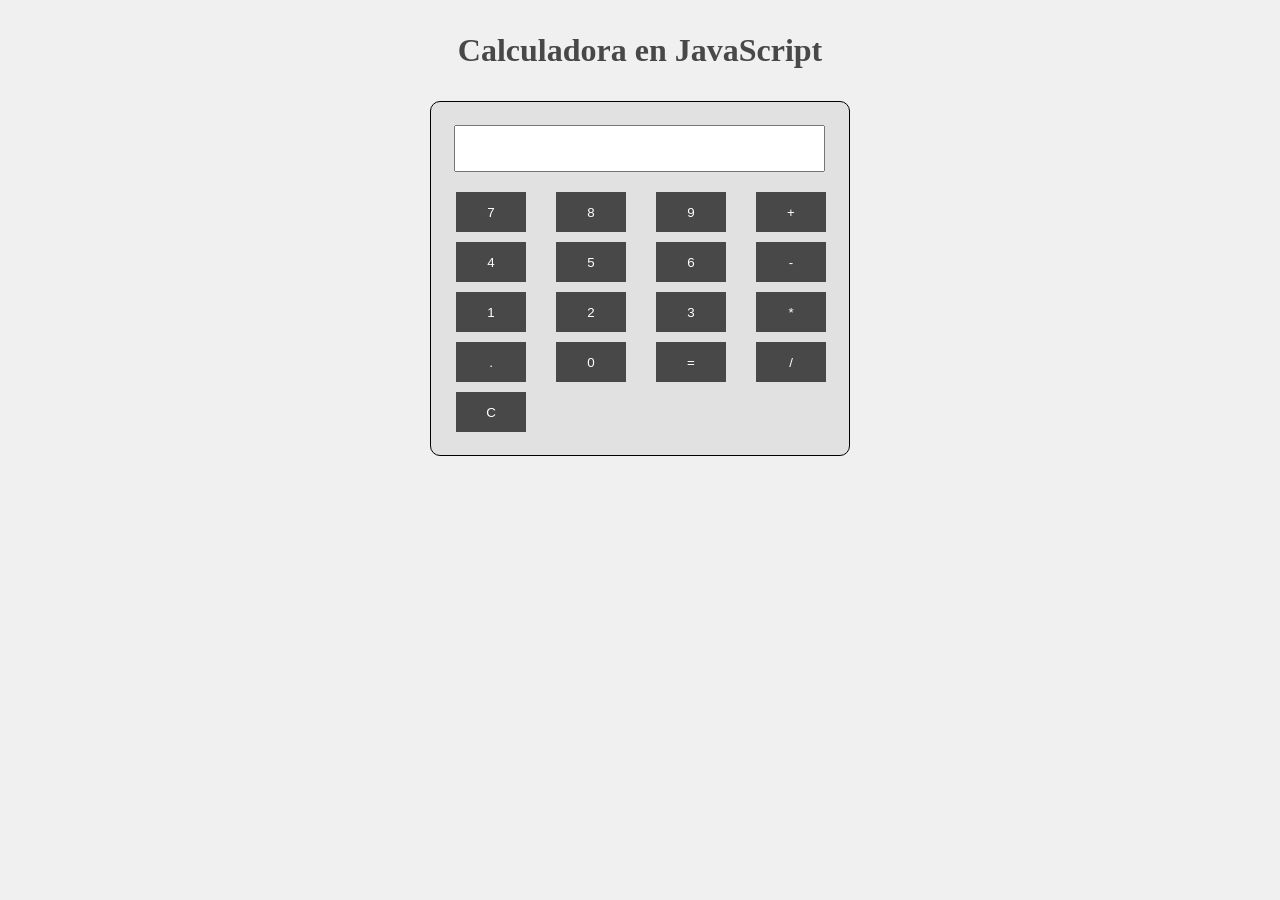
<file: index.html>
<!DOCTYPE html>
<html lang="es">
<head>
    <meta charset="UTF-8">
    <meta name="viewport" content="width=device-width, initial-scale=1.0">
    <title>Calculadora en JavaScript</title>
    <link rel="stylesheet" href="css/style.css">
    <link rel="shortcut icon" href="assets/calculadora.png" type="image/x-icon">
</head>
<body>
    <h1>Calculadora en JavaScript</h1>

    <div class="calculadora">
        <input id="pantalla" type="text" readonly>
        <br>
        <input type="button" value="7" onclick="Agregar('7');">
        <input type="button" value="8" onclick="Agregar('8');">
        <input type="button" value="9" onclick="Agregar('9');">
        <input type="button" value="+" onclick="Agregar('+');">
        <br>
        <input type="button" value="4" onclick="Agregar('4');">
        <input type="button" value="5" onclick="Agregar('5');">
        <input type="button" value="6" onclick="Agregar('6');">
        <input type="button" value="-" onclick="Agregar('-');">
        <br>
        <input type="button" value="1" onclick="Agregar('1');">
        <input type="button" value="2" onclick="Agregar('2');">
        <input type="button" value="3" onclick="Agregar('3');">
        <input type="button" value="*" onclick="Agregar('*');">
        <br>
        <input type="button" value="." onclick="Agregar('.');">
        <input type="button" value="0" onclick="Agregar('0');">
        <input type="button" value="=" onclick="Calcular();">
        <input type="button" value="/" onclick="Agregar('/');">
        <br>
        <input type="button" value="C" onclick="Borrar();">
    </div>

    <script src="js/script.js"></script>
</body>
</html>
</file>
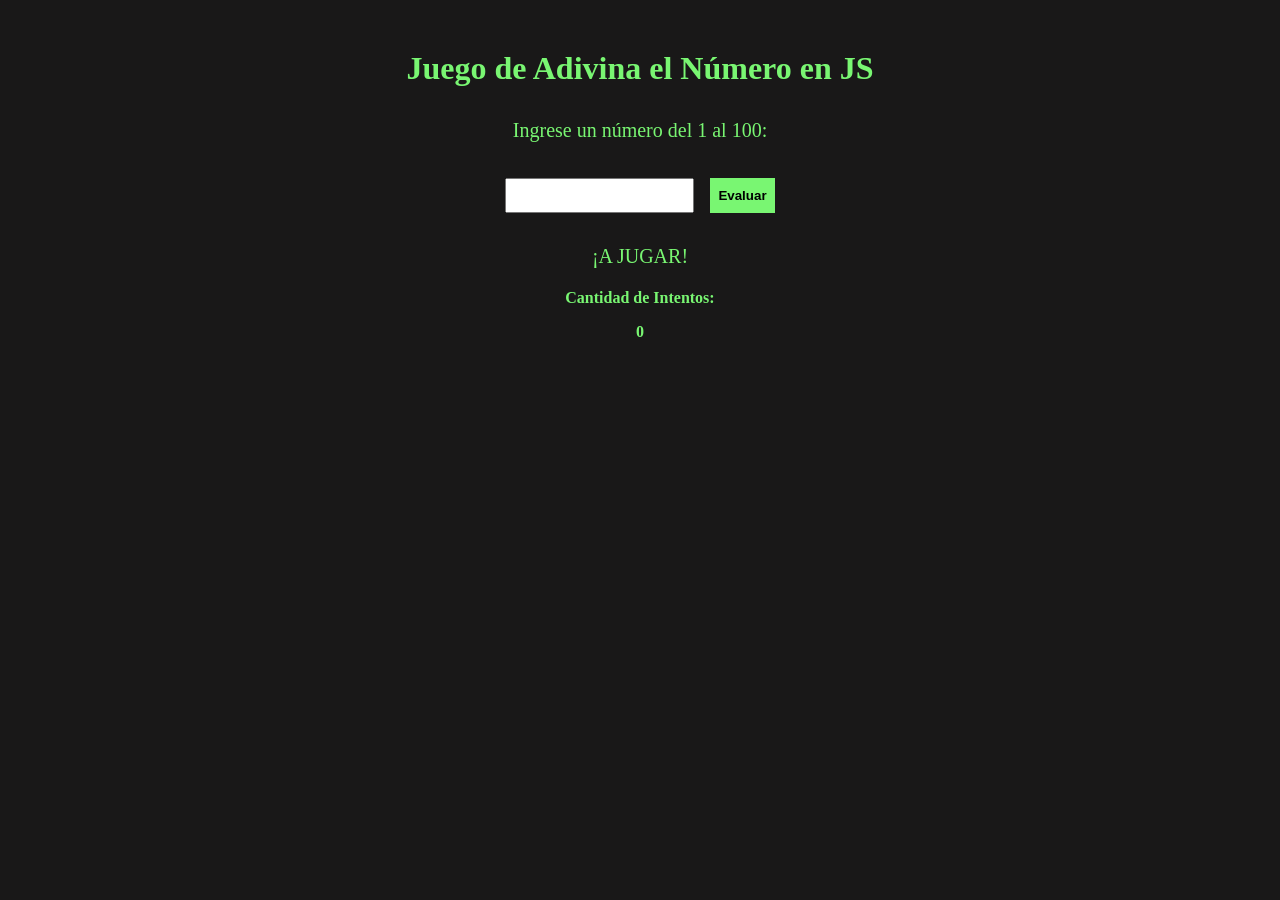
<file: Juego-Adivinanza-JS/index.html>
<!DOCTYPE html>
<html lang="es">
<head>
    <meta charset="UTF-8">
    <meta name="viewport" content="width=device-width, initial-scale=1.0">
    <title>Juego de Adivinanza en JavaScript</title>
    <link rel="stylesheet" href="css/style.css">
    <link rel="shortcut icon" href="assets/juego.png" type="image/x-icon">
</head>
<body>

    <h1>Juego de Adivina el Número en JS</h1>

    <p class="parrafo">Ingrese un número del 1 al 100: </p>

    <div class="container">
        <input type="number" id="numeroEntrada">
        <button onclick="EvaluarNumero()">Evaluar</button>
    </div>
    
    <p id="mensaje">¡A JUGAR!</p>
    <h4>Cantidad de Intentos: </h4>
    <p id="cantidadIntentos">0</p>

    <script src="js/script.js"></script>
</body>
</html>
</file>
<file: css/style.css>
/* Estilos Generales */

body {
    background-color: rgb(240, 240, 240);
}

/* Estilos del Titulo Principal */

h1{
    margin-top: 32px;
    text-align: center;
    color: rgb(72, 72, 72);
}

/* Estilos de la Calculadora */

.calculadora {
    margin-top: 32px;
    border: solid rgb(0, 0, 0) thin;
    width: 420px;
    margin-left: auto;
    margin-right: auto;
    box-sizing: border-box;
    padding: 3px;
    border-radius: 10px;
    background-color: rgb(225, 225, 225);
}

/* Estilos del Campo de Texto donde se Visualizan los Números */

input[type="text"]{
    width: 90%;
    margin-top: 20px;
    margin-left: 20px;
    margin-bottom: 20px;
    padding: 10px;
    box-sizing: border-box;
    text-align: right;
    font-size: 20px;
}

/* Estilos de los Botones/Números */

input[type="button"]{
    width: 70px;
    height: 40px;
    margin-left: 22px;
    margin-right: 4px;
    margin-bottom: 10px;
    cursor: pointer;
    background-color: rgb(72, 72, 72);
    color: rgb(255, 255, 255);
    border: none;
}

input[type="button"]:hover {
    background-color: rgb(32, 31, 31);
}

/* Estilo del Bóton para Borrar */

input[value="C"]{
    margin-bottom: 20px;
}
</file>
<file: Juego-Adivinanza-JS/css/style.css>
/* Estilos Principales */

body {
    background-color: rgb(25, 24, 24);
    color: rgb(121, 246, 114);
}

h1 {
    margin-top: 50px;
    text-align: center;
}

.parrafo {
    margin-top: 32px;
    text-align: center;
    font-size: 20px;
}

/* Estilos del Input y Botón */

.container {
    display: flex;
    justify-content: center;
}

input {
    padding: 8px;
    margin-top: 16px;
}

button {
    background-color: rgb(121, 246, 114);
    color: black;
    font-weight: bolder;
    border: none;
    padding: 8px;
    margin-left: 16px;
    cursor: pointer;
    margin-top: 16px;
}

button:hover {
    background-color: rgb(1, 132, 1);
}

/* Estilos del Mensaje y de la Cantidad de Intentos */

#mensaje {
    margin-top: 32px;
    text-align: center;
    font-size: 20px;
}

#cantidadIntentos {
    text-align: center;
    font-weight: bolder;
}

h4 {
    margin-bottom: 4px;
    text-align: center;
}
</file>
